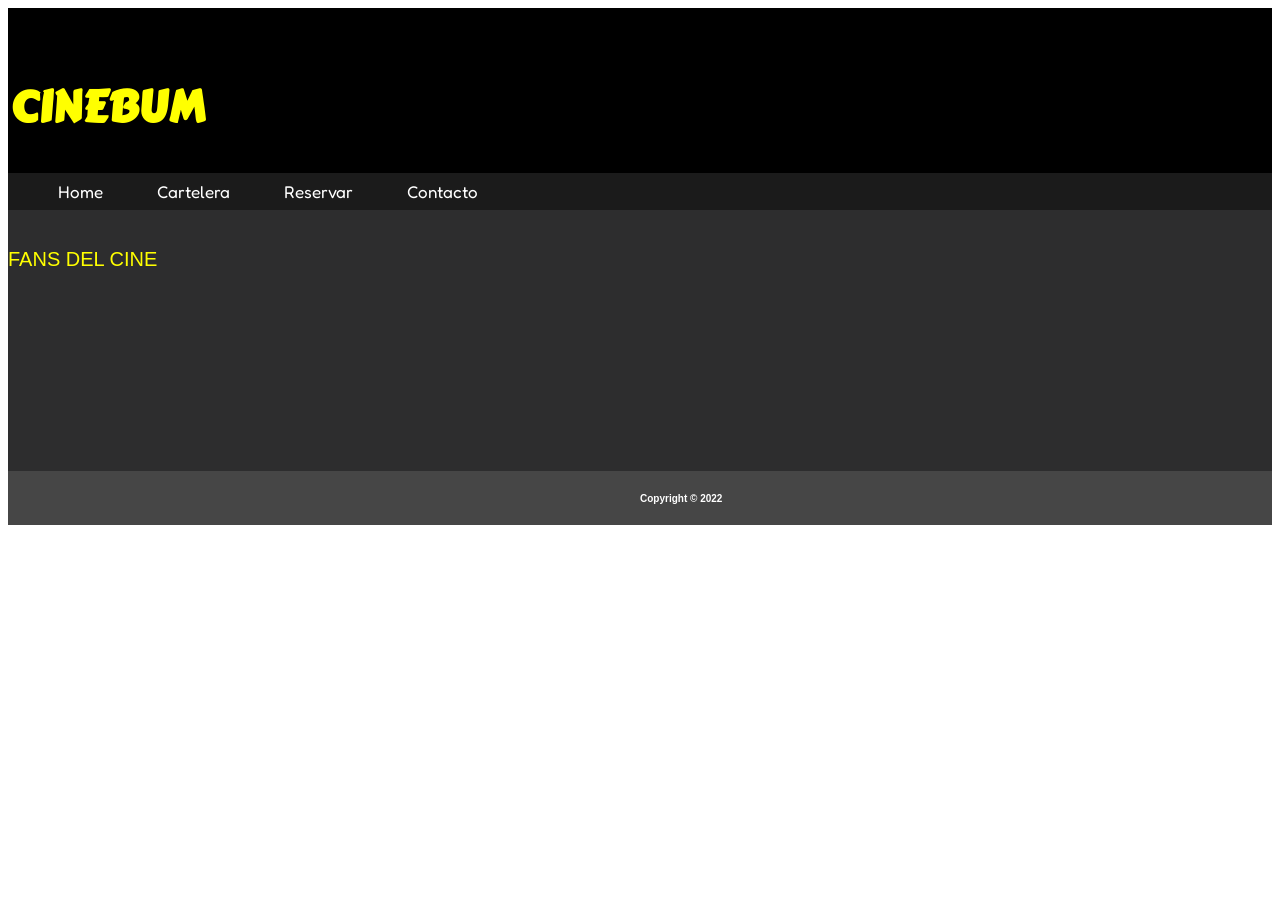
<file: index.html>
<!DOCTYPE html>
<html lang="en">
<head>
    <meta charset="UTF-8">
    <meta http-equiv="X-UA-Compatible" content="IE=edge">
    <meta name="viewport" content="width=device-width, initial-scale=1.0">
    <title>Home</title>
    <link rel="stylesheet" href="./pruebaEstilos.css">
    <style>
        @import url('https://fonts.googleapis.com/css2?family=Carter+One&family=Fredoka+One&family=Rock+3D&display=swap');
        </style>
</head>
<body>
    <!--INICIO MENU-->
    <header>
        <br>
        <h1>CINEBUM</h1>
    </header>
    <nav>
        <a href="./index.html">Home</a>
        <a href="">Cartelera</a>
        <a href="">Reservar</a>
        <a href="./contacto.html">Contacto</a>
    </nav>
    <!--FIN MENU-->

    <!--INICIO CUERPO DE PAGINA-->
    <article>
        <br>
        <p>FANS DEL CINE</p>
        <br><br><br><br><br><br><br><br><br><br>
    </article>
    
    <!--FIN CUERPO DE PAGINA-->

    <!--INICIO PIE DE PAGINA-->
    <footer>
        <h5>Copyright © 2022</h5>
        
    </footer>
    <!--FIN PIE DE PAGINA-->
</body>
</html>
</file>
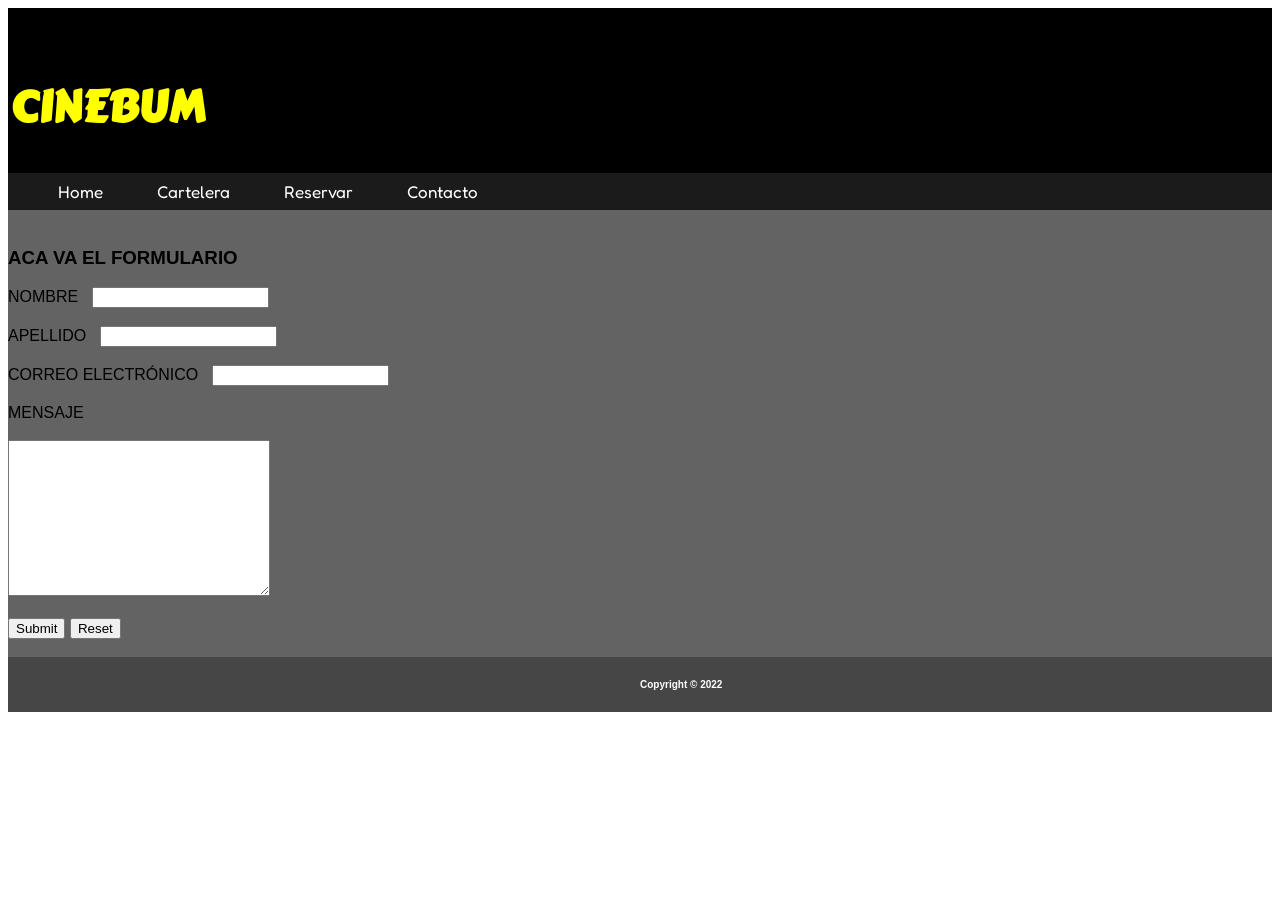
<file: contacto.html>
<!DOCTYPE html>
<html lang="en">
<head>
    <meta charset="UTF-8">
    <meta http-equiv="X-UA-Compatible" content="IE=edge">
    <meta name="viewport" content="width=device-width, initial-scale=1.0">
    <title>Contacto</title>
    <link rel="stylesheet" href="./pruebaEstilos.css">
    <style>
        @import url('https://fonts.googleapis.com/css2?family=Carter+One&family=Fredoka+One&family=Rock+3D&display=swap');
        </style>
</head>
<body>
    <!--INICIO MENU-->
    <header>
        <br>
        <h1>CINEBUM</h1>
    </header>
    <nav>
        <a href="./index.html">Home</a>
        <a href="">Cartelera</a>
        <a href="">Reservar</a>
        <a href="./contacto.html">Contacto</a>
    </nav>
    <!--FIN MENU-->

    <div class="fondito">
        <br>
        <h3>ACA VA EL FORMULARIO</h3>
        <form action="">
            <label for="nombre">NOMBRE &nbsp;</label>
            <input type="text"> <br><br>
            <label for="apellido">APELLIDO &nbsp;</label>
            <input type="text"> <br><br>
            <label for="email">CORREO ELECTRÓNICO &nbsp;</label>
            <input type="text"> <br><br>
            <label for="mensaje">MENSAJE</label><br><br>
            <textarea name="mensaje" id="" cols="30" rows="10"></textarea>
            <br><br>
            <input type="submit">
            <input type="reset" name="reset" id="btnReset">
        </form>
        <br>
    </div>
    <!--FIN MENU-->

    <!--INICIO PIE DE PAGINA-->
    <footer>
        <h5>Copyright © 2022</h5>
        
    </footer>
    <!--FIN PIE DE PAGINA-->
</body>
</html>
</file>
<file: pruebaEstilos.css>
header{
    margin-top: 0px;
    border: 2px black solid;
    font-family: 'Carter One', cursive;
    color: yellow;
    font-size: 22px;
    background-color: black;
}
nav{
    background-color: rgb(27, 27, 27);
    font-family: 'Fredoka One', cursive;
    font-size: 17px;
    padding-top: 8px;
    padding-bottom: 8px;
}
nav a{
    margin-left: 50px;
    color: white;
    text-decoration: none;
}
article{
    background-color: rgb(45,45,46);
}
article p{
    font-family: 'Gill Sans', 'Gill Sans MT', Calibri, 'Trebuchet MS', sans-serif;
    font-size: 20px;
    color: yellow;
}
footer{
    padding-top: 5px;
    background-color: rgb(70, 70, 70);
    padding-bottom: 5px;
}
footer h5{
    color: white;
    font-family:Arial, Helvetica, sans-serif;
    font-size: 10px;
    padding-left: 50%;
}
.fondito{
    background-color: rgb(99, 99, 99);
    font-family: Verdana, Geneva, Tahoma, sans-serif;
}
</file>
